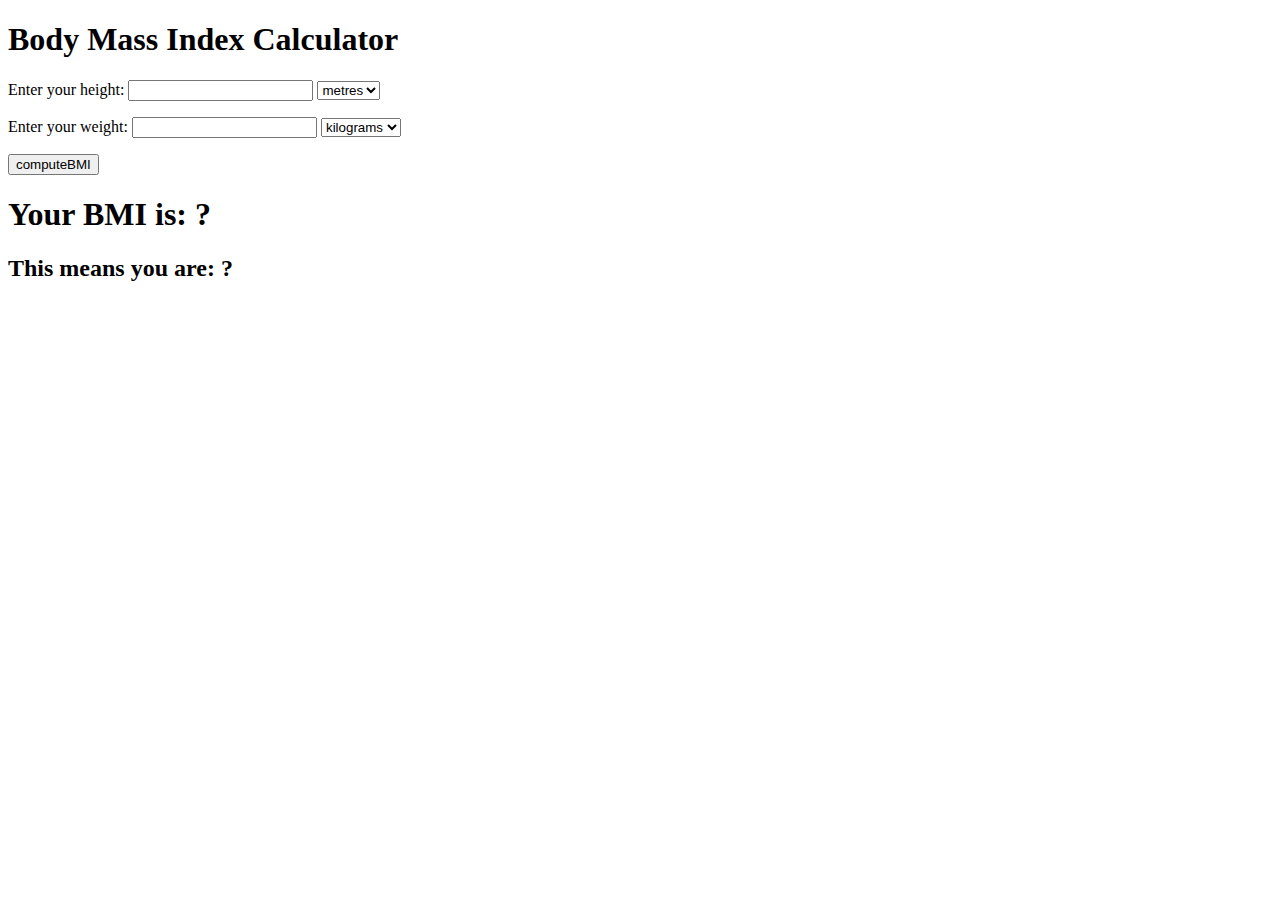
<file: bmi.html>
<!DOCTYPE html>
    <html>
       <head>
    <title>BMI Calculator</title>

    <script type="text/javascript">

        function computeBMI() {
            // user inputs
            var height = Number(document.getElementById("height").value);
            var heightunits = document.getElementById("heightunits").value;
            var weight = Number(document.getElementById("weight").value);
            var weightunits = document.getElementById("weightunits").value;


            //Convert all units to metric
            if (heightunits == "inches") height /= 39.3700787;
            if (weightunits == "lb") weight /= 2.20462;

            //Perform calculation

            //        var BMI = weight /Math.pow(height, 2)*10000;
            var BMI = Math.round(weight / Math.pow(height, 2) * 10000);

            //Display result of calculation
            document.getElementById("output").innerText = Math.round(BMI * 100) / 100;

            var output = Math.round(BMI * 100) / 100
            if (output < 18.5)
                document.getElementById("comment").innerText = "Underweight";
            else if (output >= 18.5 && output <= 25)
                document.getElementById("comment").innerText = "Normal";
            else if (output >= 25 && output <= 30)
                document.getElementById("comment").innerText = "Obese";
            else if (output > 30)
                document.getElementById("comment").innerText = "Overweight";
            // document.getElementById("answer").value = output; 
        }
    </script>
     </head>
     <body>
    <h1>Body Mass Index Calculator</h1>
    <p>Enter your height: <input type="text" id="height"/>
        <select type="multiple" id="heightunits">
            <option value="metres" selected="selected">metres</option>
            <option value="inches">inches</option>
        </select>
         </p>
    <p>Enter your weight: <input type="text" id="weight"/>
        <select type="multiple" id="weightunits">
            <option value="kg" selected="selected">kilograms</option>
            <option value="lb">pounds</option>
        </select>
    </p>
    <input type="submit" value="computeBMI" onclick="computeBMI();">
    <h1>Your BMI is: <span id="output">?</span></h1>

    <h2>This means you are: <span id="comment"> ?</span> </h2> 
     </body>

    </html>
</file>
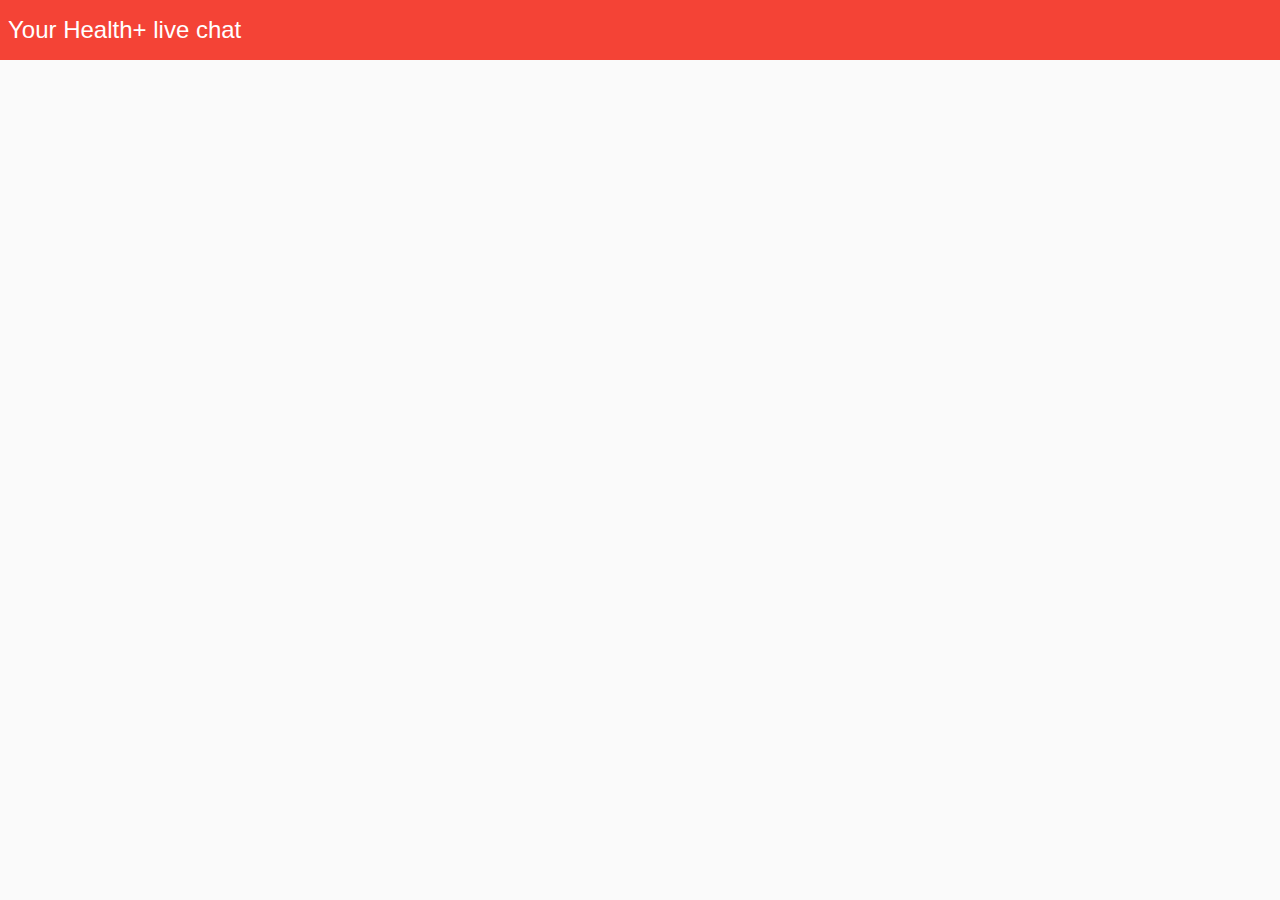
<file: chat.html>
<!DOCTYPE html>
<html lang="en">
<head>
<meta charset="utf-8">
<meta name="viewport" content="width=device-width, initial-scale=1.0">
<title>Disable scroll chaining on fixed position element</title>
<style>
* {
  box-sizing: border-box;
}
html {
  --header-height: 60px;
}
html, body {
  font-family: "Open Sans", sans-serif;
  font-weight: 300;
  font-size: 16px;
  background: #fafafa;
  margin: 0;
  overscroll-behavior-y: contain; /* disable pull to refresh, keeps glow effects */
}
h1, h2, h3 {
  margin: 0;
  font-weight: inherit;
}
header {
  padding: 0 8px;
  background: #f44336;
  color: #fff;
  position: fixed;
  top: 0;
  left: 0;
  right: 0;
  z-index: 2;
  height: var(--header-height);
  display: flex;
  align-items: center;
  justify-content: space-between;
}
#inbox {
  padding-top: var(--header-height); /* height of header */
}
chat-window {
  position: fixed;
  bottom: 0;
  right: 16px;
}
section {
  counter-reset: email;
}
section div {
  margin: 0;
  padding: 16px 8px;
  border-top: 1px solid #ccc;
  display: flex;
  justify-content: space-between;
}
section .label::after {
  counter-increment: email;
  content: counter(email);
  margin-left: 8px;
}
body.refreshing #inbox,
body.refreshing header {
  filter: blur(1px);
  touch-action: none; /* prevent scrolling */
}
body.refreshing .refresher {
  transform: translate3d(0,150%,0) scale(1);
  z-index: 1;
  visibility: visible;
}
.refresher {
  pointer-events: none;
  --refresh-width: 55px;
  background: #fff;
  width: var(--refresh-width);
  height: var(--refresh-width);
  border-radius: 50%; 
  position: absolute;
  left: calc(50% - var(--refresh-width) / 2);
  padding: 8px;
  box-shadow: 0 2px 2px 0 rgba(0, 0, 0, 0.14),
              0 1px 5px 0 rgba(0, 0, 0, 0.12),
              0 3px 1px -2px rgba(0, 0, 0, 0.2);
  transition: all 300ms cubic-bezier(0,0,0.2,1);
  will-change: transform, opacity;
  display: inline-flex;
  justify-content: space-evenly;
  align-items: center;
  visibility: hidden;
}
body.refreshing .refresher.shrink {
  transform: translate3d(0,150%,0) scale(0);
  opacity: 0;
}
.refresher.done {
  transition: none;
}
.loading-bar {
  width: 4px;
  height: 18px;
  border-radius: 4px;
  animation: loading 1s ease-in-out infinite;
}
.loading-bar:nth-child(1) {
  background-color: #3498db;
  animation-delay: 0;
}
.loading-bar:nth-child(2) {
  background-color: #c0392b;
  animation-delay: 0.09s;
}
.loading-bar:nth-child(3) {
  background-color: #f1c40f;
  animation-delay: .18s;
}
.loading-bar:nth-child(4) {
  background-color: #27ae60;
  animation-delay: .27s;
}

  
}
</style>

</head>
<body>

<main>
  <header>
    <div>
      <h2>Your Health+ live chat</h2>
    </div>
  </header>

  <section id="inbox">
    <!-- filled dynamically -->
  </section>
  
  <chat-window title="Chat with Eric Bidelman" open>
  
   
    
  </chat-window>
</main>

<template id="chat-window-template">
  <style>
    :host {
      display: block;
      max-width: 250px;
      background: #fff;
      contain: content;
    }
    :host([open]) .msgs {
      display: flex;
    }
    .toolbar {
      padding: 8px;
     background-image: url('https://hdqwalls.com/download/landscape-hot-air-balloon-dm-2048x1152.jpg');
      color: #fff;
      display: flex;
      justify-content: space-between;
      align-items: center;
      border-top-left-radius: 3px;
      border-top-right-radius: 3px;
      cursor: pointer;
      user-select: none;
    }
    .toolbar #title {
      text-overflow: ellipsis;
      white-space: nowrap;
      overflow: hidden;
    }
    .toolbar #close {
      font-size: inherit;
      background: none;
      border: none;
      color: inherit;
    }
    .msgs {
      border-left: 1px solid #ccc;
      border-right: 1px solid #ccc;
      display: flex;
      flex-direction: column;
      align-items: start;
      height: 300px;
      overflow: auto;
      overscroll-behavior-y: contain;
    }
    ::slotted(.msg) {
      padding: 8px 16px;
      margin: 8px;
      border-radius: 5px;
      background-color: #eee;
    }
    ::slotted(.msg:nth-child(even)) {
      align-self: flex-end;
    }
    #input-container {
      border: 1px solid #ccc;
      border-top: 1px solid #aaa;
    }
    #input-container input {
      padding: 8px;
      font-size: inherit;
      width: 100%;
      height: 100%;
      border: none;
      box-sizing: border-box;
    }
    .msgs-container {
      display: none;
    }
    :host([open]) .msgs-container {
      display: block;
    }
  </style>
  <div class="toolbar">
    <span id="title"></span>
    <button id="close">𝘅</button> 
  </div>
  <div class="msgs-container">
    <div class="msgs">
      <slot></slot>
    </div>
    <div id="input-container">
      <input type="text" placeholder="Enter text">
    </div>
  </div>
</template>


<script src="https://uhchat.net/code.php?f=904f2f"></script>
</body>
<style type="text/css">

body{
  background-image: url('https://hdqwalls.com/download/landscape-hot-air-balloon-dm-2048x1152.jpg');
  background-size: cover;
 }</style></body>
</html>
</file>
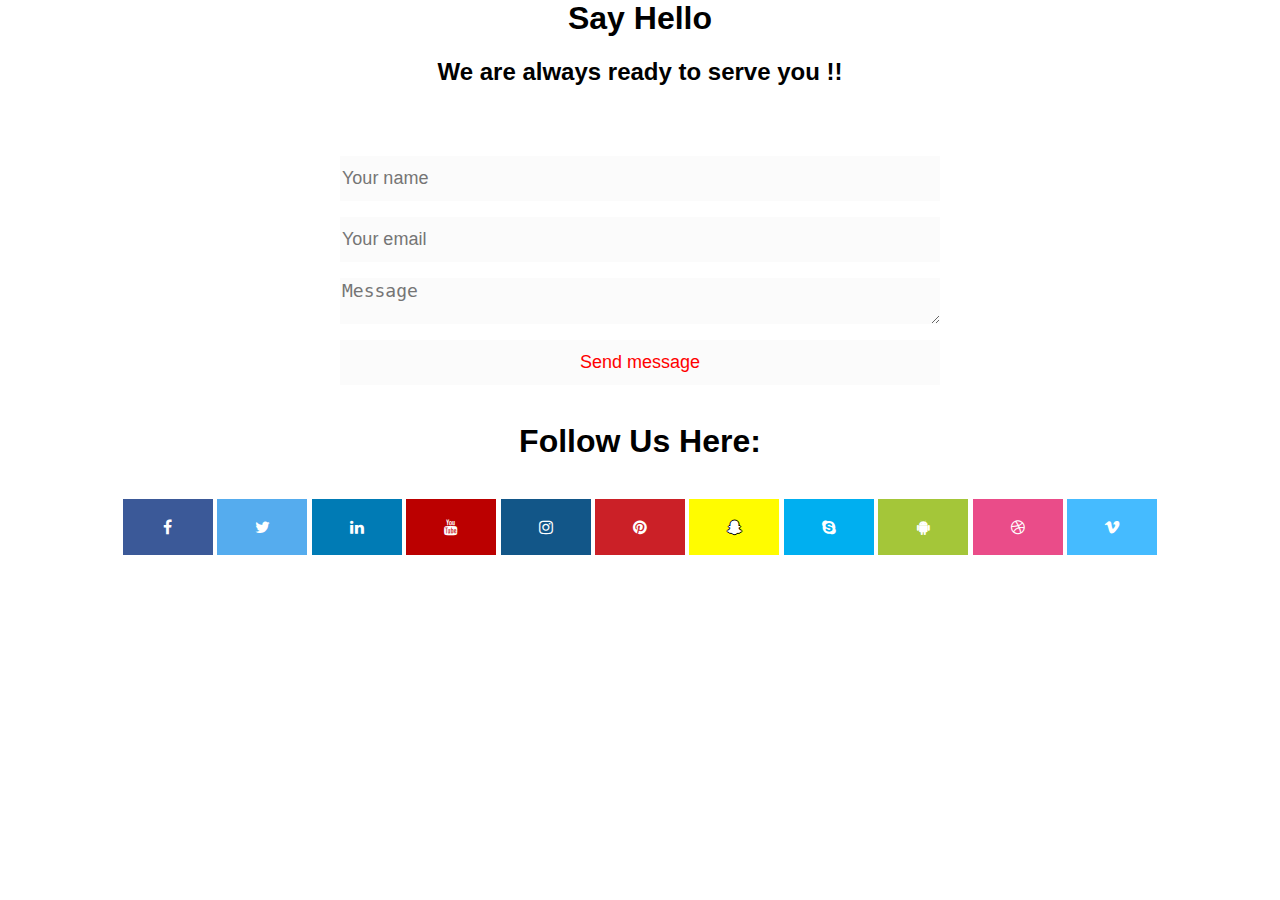
<file: con1.html>
<html>
<head>
<title>contact us</title>
<link rel="stylesheet" type="text/css" href="con1.css">
<link rel="stylesheet" href="https://cdnjs.cloudflare.com/ajax/libs/font-awesome/4.7.0/css/font-awesome.min.css">
<style type="text/css">

body{
  background-image: url('https://hdqwalls.com/download/landscape-hot-air-balloon-dm-2048x1152.jpg');
  background-size: cover;
 }
</style>
</head>
<body >

<div class="contact-title">
<h1>Say Hello</h1>
<h2>We are always ready to serve you !!</h2>
<div class"contact-form">
	<form id="contact-form" method="post" action="submit.html">
		<input name="name"type="text" class="form-control"placeholder="Your name"required>
		<br>
		<input name="name"type="text" class="form-control"placeholder="Your email" required>
		<br>
<textarea name="message"class="form-control "placeholder="Message" row="6"required></textarea><br>
<input type="submit" class="form-control submit"value="Send message">
</form>
</div>


<h1>Follow Us Here:</h1><br>
<a href="#" class="fa fa-facebook"></a>
<a href="#" class="fa fa-twitter"></a>

<a href="#" class="fa fa-linkedin"></a>
<a href="#" class="fa fa-youtube"></a>
<a href="#" class="fa fa-instagram"></a>
<a href="#" class="fa fa-pinterest"></a>
<a href="#" class="fa fa-snapchat-ghost"></a>
<a href="#" class="fa fa-skype"></a>
<a href="#" class="fa fa-android"></a>
<a href="#" class="fa fa-dribbble"></a>
<a href="#" class="fa fa-vimeo"></a>





</body>
</html>
</file>
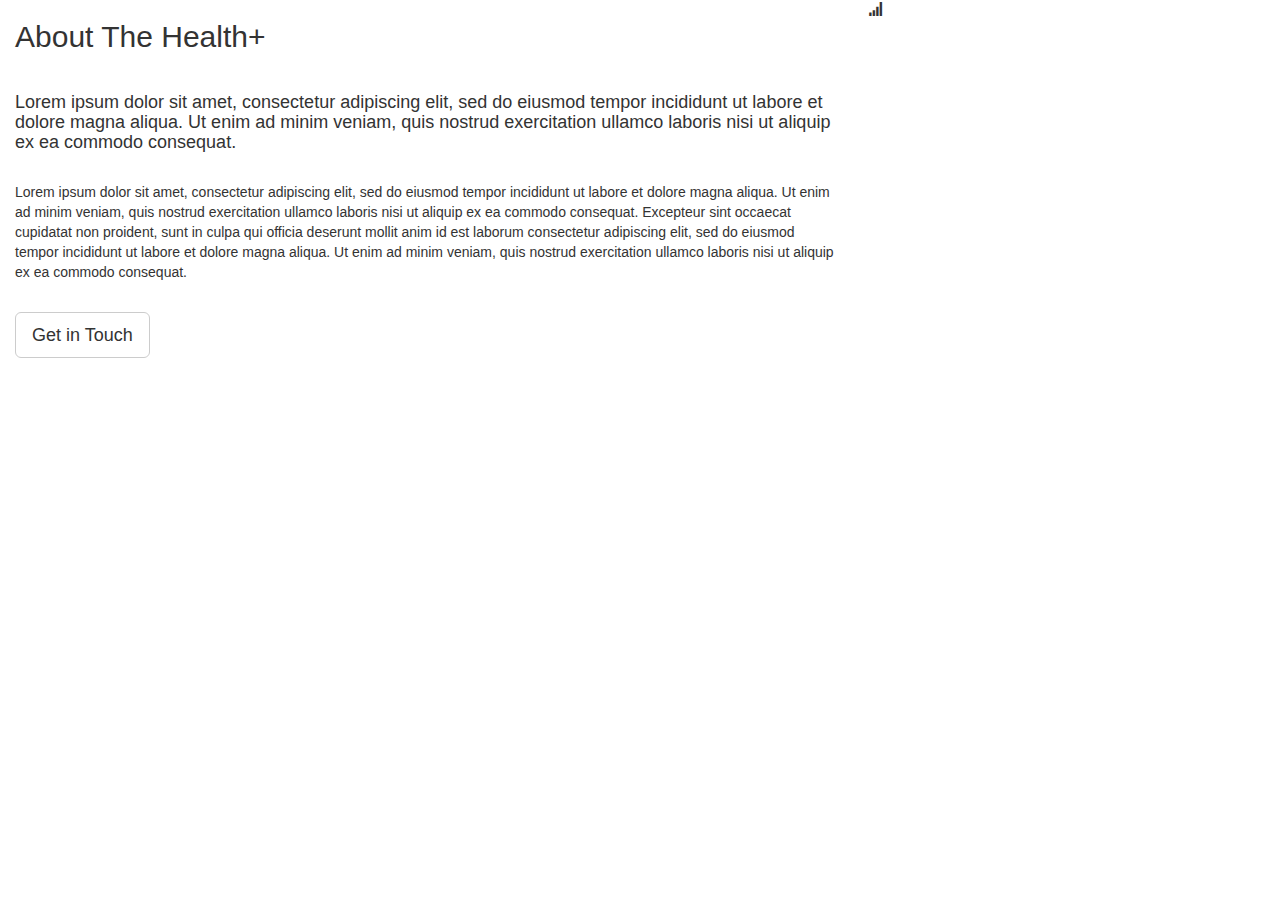
<file: learn.html>
<!DOCTYPE html>
<html lang="en">
<head>
  <!-- Theme Made By www.w3schools.com - No Copyright -->
  <title>Bootstrap Theme Company Page</title>
  <meta charset="utf-8">
  <meta name="viewport" content="width=device-width, initial-scale=1">
  <link rel="stylesheet" href="https://maxcdn.bootstrapcdn.com/bootstrap/3.3.7/css/bootstrap.min.css">
  <link href="https://fonts.googleapis.com/css?family=Montserrat" rel="stylesheet" type="text/css">
  <link href="https://fonts.googleapis.com/css?family=Lato" rel="stylesheet" type="text/css">
  <script src="https://ajax.googleapis.com/ajax/libs/jquery/3.3.1/jquery.min.js"></script>
  <script src="https://maxcdn.bootstrapcdn.com/bootstrap/3.3.7/js/bootstrap.min.js"></script>
  </head>
  <body>
<div id="about" class="container-fluid">
  <div class="row">
    <div class="col-sm-8">
      <h2>About The Health+</h2><br>
      <h4>Lorem ipsum dolor sit amet, consectetur adipiscing elit, sed do eiusmod tempor incididunt ut labore et dolore magna aliqua. Ut enim ad minim veniam, quis nostrud exercitation ullamco laboris nisi ut aliquip ex ea commodo consequat.</h4><br>
      <p>Lorem ipsum dolor sit amet, consectetur adipiscing elit, sed do eiusmod tempor incididunt ut labore et dolore magna aliqua. Ut enim ad minim veniam, quis nostrud exercitation ullamco laboris nisi ut aliquip ex ea commodo consequat. Excepteur sint occaecat cupidatat non proident, sunt in culpa qui officia deserunt mollit anim id est laborum consectetur adipiscing elit, sed do eiusmod tempor incididunt ut labore et dolore magna aliqua. Ut enim ad minim veniam, quis nostrud exercitation ullamco laboris nisi ut aliquip ex ea commodo consequat.</p>
      <br><button class="btn btn-default btn-lg">Get in Touch</button>
    </div>
    <div class="col-sm-4">
      <span class="glyphicon glyphicon-signal logo"></span>
    </div>
  </div>
</div>
</body>
</html>
</file>
<file: con1.css>
body{
	margin:0;
	padding:0;
	text-align: center;
	background:linear-gradient(rgbaa(0,0,50,0.5),rgba(0,0,50,0.5));
	background-size:cover;
	background-position:center;
	font-family:sans-serif;




}
form{
	margin-top: 70px;
	transition:all 4s ease-in-out;
}
.form-control
{

width: 600px;
background:#FBFBFB;
border: none;
outline: none;
border-bottom: 1 px green;
color:red;
font-size: 18px;
margin-bottom: 16px;



}
input
{
	height: 45px;
}
form.submit
{
background: #ff5722;
border color: transparent;
color:#FFFF00;
font-size: 20px;
font-weight: bold;
letter-spacing: 2px;
height: 50px;
margin-top: 20px;


}
form.submit:hover
{t


	background-color: #f44336;
	cursor: pointer;
}

/* Style all font awesome icons */
.fa {
    padding: 20px;
    font-size: 30px;
    width: 50px;
    text-align: center;
    text-decoration: none;
}

/* Add a hover effect if you want */
.fa:hover {
    opacity: 0.7;
}

/* Set a specific color for each brand */

/* Facebook */
.fa-facebook {
    background: #3B5998;
    color: white;
}

/* Twitter */
.fa-twitter {
    background: #55ACEE;
    color: white;
}
fa-google {
  background: #dd4b39;
  color: white;
}

.fa-linkedin {
  background: #007bb5;
  color: white;
}

.fa-youtube {
  background: #bb0000;
  color: white;
}

.fa-instagram {
  background: #125688;
  color: white;
}

.fa-pinterest {
  background: #cb2027;
  color: white;
}

.fa-snapchat-ghost {
  background: #fffc00;
  color: white;
  text-shadow: -1px 0 black, 0 1px black, 1px 0 black, 0 -1px black;
}

.fa-skype {
  background: #00aff0;
  color: white;
}

.fa-android {
  background: #a4c639;
  color: white;
}

.fa-dribbble {
  background: #ea4c89;
  color: white;
}

.fa-vimeo {
  background: #45bbff;
  color: white;
}
</file>
